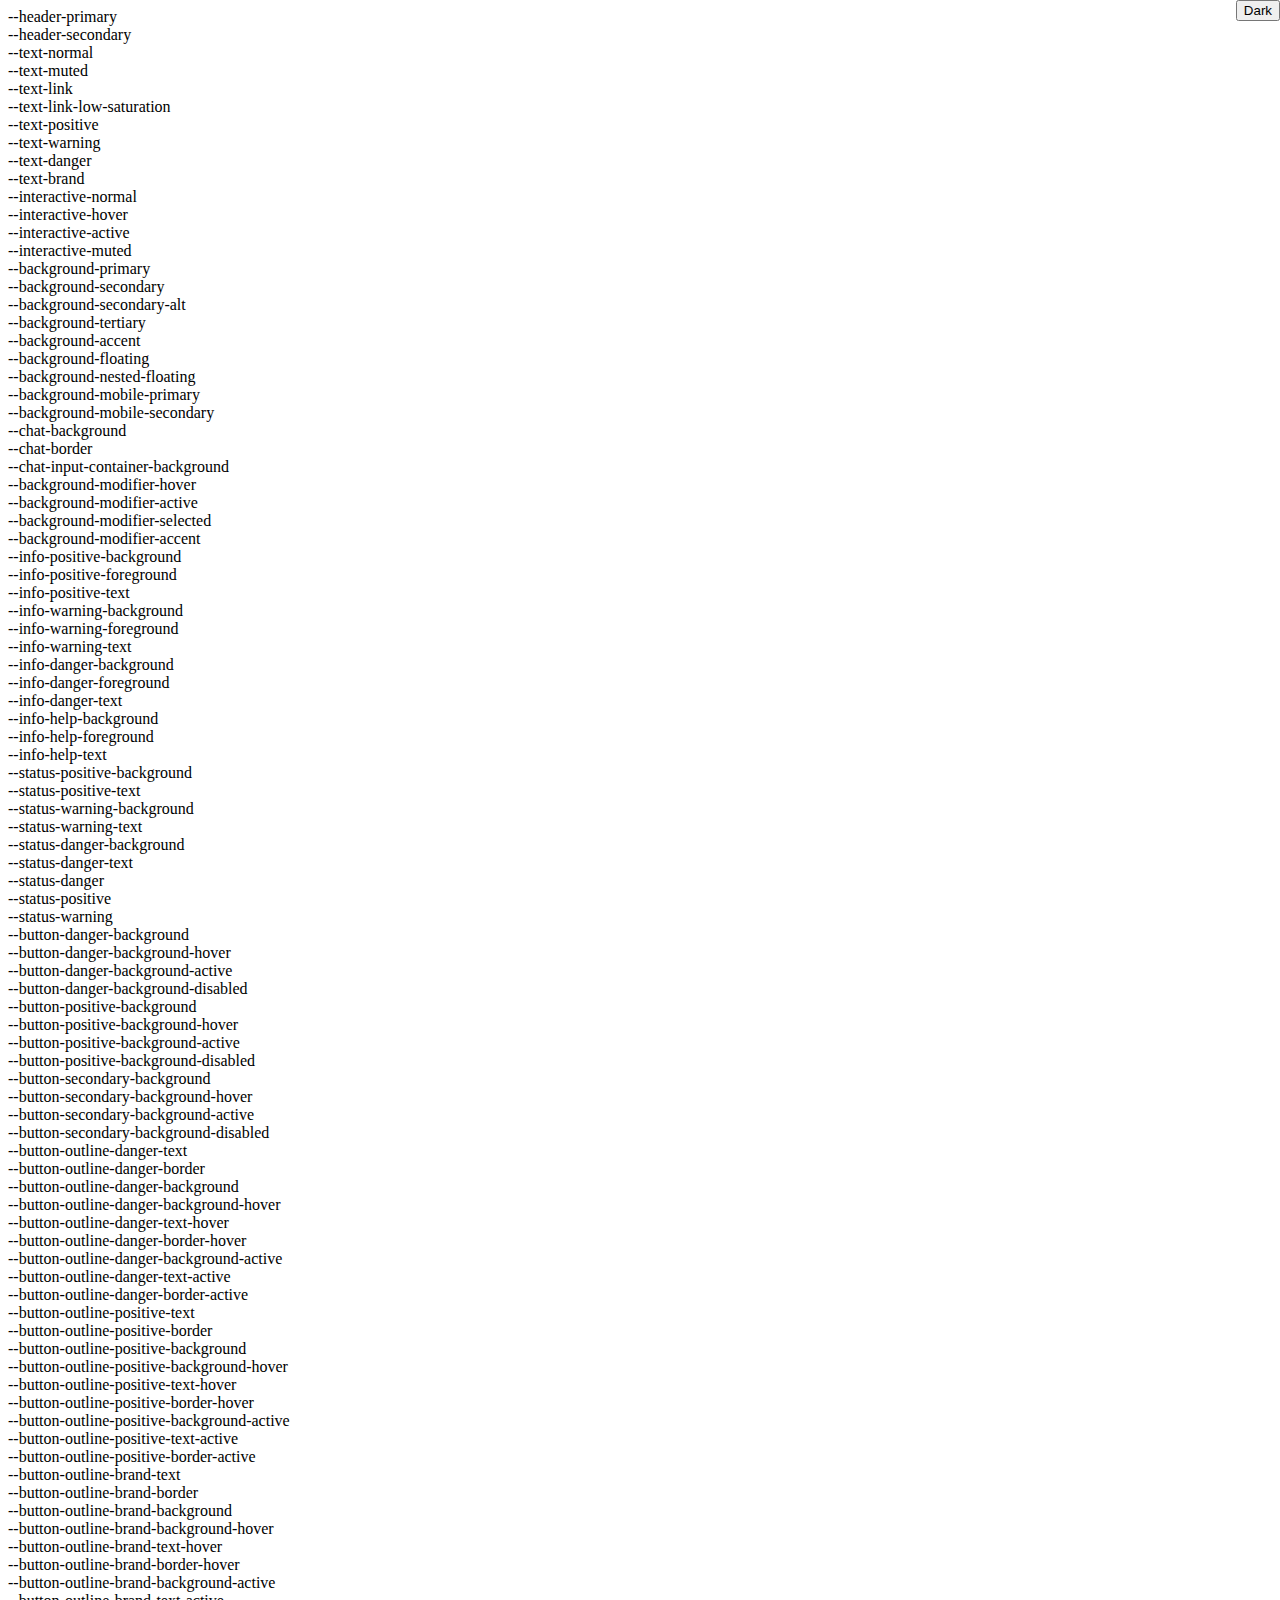
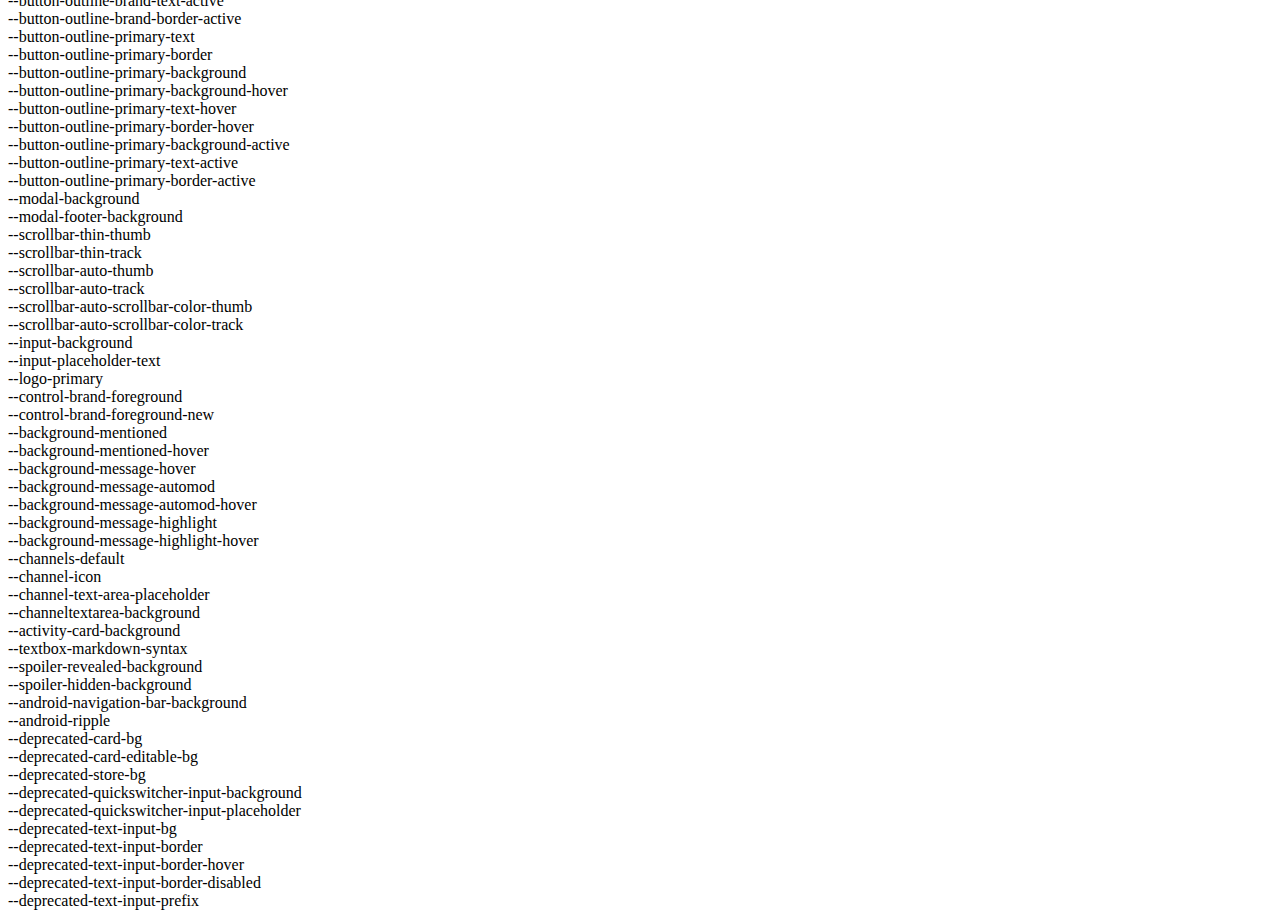
<file: Color-Preview.html>
<!DOCTYPE html>
<html lang="en" class="theme-dark">
    <head>
        <meta charset="UTF-8">
        <meta http-equiv="X-UA-Compatible" content="IE=edge">
        <meta name="viewport" content="width=device-width, initial-scale=1.0">
        <title>ColorPreview</title>
        <link rel="stylesheet" href="http://localhost:9874/assets/style/themes.css">

        <script>
            window.addEventListener(
                "load",
                function() {
                    const SwapButton = document.getElementById("swapbutton")
                    const Html = document.documentElement
                    SwapButton.addEventListener(
                        "click",
                        function() {
                            if (Html.getAttribute("class") == "theme-dark") {
                                Html.setAttribute("class", "theme-light")
                                SwapButton.innerHTML = "Light"
                            } else {
                                Html.setAttribute("class", "theme-dark")
                                SwapButton.innerHTML = "Dark"
                            }
                        }
                    )
                    
                }
            )
        </script>
    </head>
    <body>
        <button id="swapbutton" style="position: fixed; right:0px; top: 0px">Dark</button>
        <a style="background-color: var(--header-primary)">--header-primary</a><br>
        <a style="background-color: var(--header-secondary)">--header-secondary</a><br>
        <a style="background-color: var(--text-normal)">--text-normal</a><br>
        <a style="background-color: var(--text-muted)">--text-muted</a><br>
        <a style="background-color: var(--text-link)">--text-link</a><br>
        <a style="background-color: var(--text-link-low-saturation)">--text-link-low-saturation</a><br>
        <a style="background-color: var(--text-positive)">--text-positive</a><br>
        <a style="background-color: var(--text-warning)">--text-warning</a><br>
        <a style="background-color: var(--text-danger)">--text-danger</a><br>
        <a style="background-color: var(--text-brand)">--text-brand</a><br>
        <a style="background-color: var(--interactive-normal)">--interactive-normal</a><br>
        <a style="background-color: var(--interactive-hover)">--interactive-hover</a><br>
        <a style="background-color: var(--interactive-active)">--interactive-active</a><br>
        <a style="background-color: var(--interactive-muted)">--interactive-muted</a><br>
        <a style="background-color: var(--background-primary)">--background-primary</a><br>
        <a style="background-color: var(--background-secondary)">--background-secondary</a><br>
        <a style="background-color: var(--background-secondary-alt)">--background-secondary-alt</a><br>
        <a style="background-color: var(--background-tertiary)">--background-tertiary</a><br>
        <a style="background-color: var(--background-accent)">--background-accent</a><br>
        <a style="background-color: var(--background-floating)">--background-floating</a><br>
        <a style="background-color: var(--background-nested-floating)">--background-nested-floating</a><br>
        <a style="background-color: var(--background-mobile-primary)">--background-mobile-primary</a><br>
        <a style="background-color: var(--background-mobile-secondary)">--background-mobile-secondary</a><br>
        <a style="background-color: var(--chat-background)">--chat-background</a><br>
        <a style="background-color: var(--chat-border)">--chat-border</a><br>
        <a style="background-color: var(--chat-input-container-background)">--chat-input-container-background</a><br>
        <a style="background-color: var(--background-modifier-hover)">--background-modifier-hover</a><br>
        <a style="background-color: var(--background-modifier-active)">--background-modifier-active</a><br>
        <a style="background-color: var(--background-modifier-selected)">--background-modifier-selected</a><br>
        <a style="background-color: var(--background-modifier-accent)">--background-modifier-accent</a><br>
        <a style="background-color: var(--info-positive-background)">--info-positive-background</a><br>
        <a style="background-color: var(--info-positive-foreground)">--info-positive-foreground</a><br>
        <a style="background-color: var(--info-positive-text)">--info-positive-text</a><br>
        <a style="background-color: var(--info-warning-background)">--info-warning-background</a><br>
        <a style="background-color: var(--info-warning-foreground)">--info-warning-foreground</a><br>
        <a style="background-color: var(--info-warning-text)">--info-warning-text</a><br>
        <a style="background-color: var(--info-danger-background)">--info-danger-background</a><br>
        <a style="background-color: var(--info-danger-foreground)">--info-danger-foreground</a><br>
        <a style="background-color: var(--info-danger-text)">--info-danger-text</a><br>
        <a style="background-color: var(--info-help-background)">--info-help-background</a><br>
        <a style="background-color: var(--info-help-foreground)">--info-help-foreground</a><br>
        <a style="background-color: var(--info-help-text)">--info-help-text</a><br>
        <a style="background-color: var(--status-positive-background)">--status-positive-background</a><br>
        <a style="background-color: var(--status-positive-text)">--status-positive-text</a><br>
        <a style="background-color: var(--status-warning-background)">--status-warning-background</a><br>
        <a style="background-color: var(--status-warning-text)">--status-warning-text</a><br>
        <a style="background-color: var(--status-danger-background)">--status-danger-background</a><br>
        <a style="background-color: var(--status-danger-text)">--status-danger-text</a><br>
        <a style="background-color: var(--status-danger)">--status-danger</a><br>
        <a style="background-color: var(--status-positive)">--status-positive</a><br>
        <a style="background-color: var(--status-warning)">--status-warning</a><br>
        <a style="background-color: var(--button-danger-background)">--button-danger-background</a><br>
        <a style="background-color: var(--button-danger-background-hover)">--button-danger-background-hover</a><br>
        <a style="background-color: var(--button-danger-background-active)">--button-danger-background-active</a><br>
        <a style="background-color: var(--button-danger-background-disabled)">--button-danger-background-disabled</a><br>
        <a style="background-color: var(--button-positive-background)">--button-positive-background</a><br>
        <a style="background-color: var(--button-positive-background-hover)">--button-positive-background-hover</a><br>
        <a style="background-color: var(--button-positive-background-active)">--button-positive-background-active</a><br>
        <a style="background-color: var(--button-positive-background-disabled)">--button-positive-background-disabled</a><br>
        <a style="background-color: var(--button-secondary-background)">--button-secondary-background</a><br>
        <a style="background-color: var(--button-secondary-background-hover)">--button-secondary-background-hover</a><br>
        <a style="background-color: var(--button-secondary-background-active)">--button-secondary-background-active</a><br>
        <a style="background-color: var(--button-secondary-background-disabled)">--button-secondary-background-disabled</a><br>
        <a style="background-color: var(--button-outline-danger-text)">--button-outline-danger-text</a><br>
        <a style="background-color: var(--button-outline-danger-border)">--button-outline-danger-border</a><br>
        <a style="background-color: var(--button-outline-danger-background)">--button-outline-danger-background</a><br>
        <a style="background-color: var(--button-outline-danger-background-hover)">--button-outline-danger-background-hover</a><br>
        <a style="background-color: var(--button-outline-danger-text-hover)">--button-outline-danger-text-hover</a><br>
        <a style="background-color: var(--button-outline-danger-border-hover)">--button-outline-danger-border-hover</a><br>
        <a style="background-color: var(--button-outline-danger-background-active)">--button-outline-danger-background-active</a><br>
        <a style="background-color: var(--button-outline-danger-text-active)">--button-outline-danger-text-active</a><br>
        <a style="background-color: var(--button-outline-danger-border-active)">--button-outline-danger-border-active</a><br>
        <a style="background-color: var(--button-outline-positive-text)">--button-outline-positive-text</a><br>
        <a style="background-color: var(--button-outline-positive-border)">--button-outline-positive-border</a><br>
        <a style="background-color: var(--button-outline-positive-background)">--button-outline-positive-background</a><br>
        <a style="background-color: var(--button-outline-positive-background-hover)">--button-outline-positive-background-hover</a><br>
        <a style="background-color: var(--button-outline-positive-text-hover)">--button-outline-positive-text-hover</a><br>
        <a style="background-color: var(--button-outline-positive-border-hover)">--button-outline-positive-border-hover</a><br>
        <a style="background-color: var(--button-outline-positive-background-active)">--button-outline-positive-background-active</a><br>
        <a style="background-color: var(--button-outline-positive-text-active)">--button-outline-positive-text-active</a><br>
        <a style="background-color: var(--button-outline-positive-border-active)">--button-outline-positive-border-active</a><br>
        <a style="background-color: var(--button-outline-brand-text)">--button-outline-brand-text</a><br>
        <a style="background-color: var(--button-outline-brand-border)">--button-outline-brand-border</a><br>
        <a style="background-color: var(--button-outline-brand-background)">--button-outline-brand-background</a><br>
        <a style="background-color: var(--button-outline-brand-background-hover)">--button-outline-brand-background-hover</a><br>
        <a style="background-color: var(--button-outline-brand-text-hover)">--button-outline-brand-text-hover</a><br>
        <a style="background-color: var(--button-outline-brand-border-hover)">--button-outline-brand-border-hover</a><br>
        <a style="background-color: var(--button-outline-brand-background-active)">--button-outline-brand-background-active</a><br>
        <a style="background-color: var(--button-outline-brand-text-active)">--button-outline-brand-text-active</a><br>
        <a style="background-color: var(--button-outline-brand-border-active)">--button-outline-brand-border-active</a><br>
        <a style="background-color: var(--button-outline-primary-text)">--button-outline-primary-text</a><br>
        <a style="background-color: var(--button-outline-primary-border)">--button-outline-primary-border</a><br>
        <a style="background-color: var(--button-outline-primary-background)">--button-outline-primary-background</a><br>
        <a style="background-color: var(--button-outline-primary-background-hover)">--button-outline-primary-background-hover</a><br>
        <a style="background-color: var(--button-outline-primary-text-hover)">--button-outline-primary-text-hover</a><br>
        <a style="background-color: var(--button-outline-primary-border-hover)">--button-outline-primary-border-hover</a><br>
        <a style="background-color: var(--button-outline-primary-background-active)">--button-outline-primary-background-active</a><br>
        <a style="background-color: var(--button-outline-primary-text-active)">--button-outline-primary-text-active</a><br>
        <a style="background-color: var(--button-outline-primary-border-active)">--button-outline-primary-border-active</a><br>
        <a style="background-color: var(--modal-background)">--modal-background</a><br>
        <a style="background-color: var(--modal-footer-background)">--modal-footer-background</a><br>
        <a style="background-color: var(--scrollbar-thin-thumb)">--scrollbar-thin-thumb</a><br>
        <a style="background-color: var(--scrollbar-thin-track)">--scrollbar-thin-track</a><br>
        <a style="background-color: var(--scrollbar-auto-thumb)">--scrollbar-auto-thumb</a><br>
        <a style="background-color: var(--scrollbar-auto-track)">--scrollbar-auto-track</a><br>
        <a style="background-color: var(--scrollbar-auto-scrollbar-color-thumb)">--scrollbar-auto-scrollbar-color-thumb</a><br>
        <a style="background-color: var(--scrollbar-auto-scrollbar-color-track)">--scrollbar-auto-scrollbar-color-track</a><br>
        <a style="background-color: var(--input-background)">--input-background</a><br>
        <a style="background-color: var(--input-placeholder-text)">--input-placeholder-text</a><br>
        <a style="background-color: var(--logo-primary)">--logo-primary</a><br>
        <a style="background-color: var(--control-brand-foreground)">--control-brand-foreground</a><br>
        <a style="background-color: var(--control-brand-foreground-new)">--control-brand-foreground-new</a><br>
        <a style="background-color: var(--background-mentioned)">--background-mentioned</a><br>
        <a style="background-color: var(--background-mentioned-hover)">--background-mentioned-hover</a><br>
        <a style="background-color: var(--background-message-hover)">--background-message-hover</a><br>
        <a style="background-color: var(--background-message-automod)">--background-message-automod</a><br>
        <a style="background-color: var(--background-message-automod-hover)">--background-message-automod-hover</a><br>
        <a style="background-color: var(--background-message-highlight)">--background-message-highlight</a><br>
        <a style="background-color: var(--background-message-highlight-hover)">--background-message-highlight-hover</a><br>
        <a style="background-color: var(--channels-default)">--channels-default</a><br>
        <a style="background-color: var(--channel-icon)">--channel-icon</a><br>
        <a style="background-color: var(--channel-text-area-placeholder)">--channel-text-area-placeholder</a><br>
        <a style="background-color: var(--channeltextarea-background)">--channeltextarea-background</a><br>
        <a style="background-color: var(--activity-card-background)">--activity-card-background</a><br>
        <a style="background-color: var(--textbox-markdown-syntax)">--textbox-markdown-syntax</a><br>
        <a style="background-color: var(--spoiler-revealed-background)">--spoiler-revealed-background</a><br>
        <a style="background-color: var(--spoiler-hidden-background)">--spoiler-hidden-background</a><br>
        <a style="background-color: var(--android-navigation-bar-background)">--android-navigation-bar-background</a><br>
        <a style="background-color: var(--android-ripple)">--android-ripple</a><br>
        <a style="background-color: var(--deprecated-card-bg)">--deprecated-card-bg</a><br>
        <a style="background-color: var(--deprecated-card-editable-bg)">--deprecated-card-editable-bg</a><br>
        <a style="background-color: var(--deprecated-store-bg)">--deprecated-store-bg</a><br>
        <a style="background-color: var(--deprecated-quickswitcher-input-background)">--deprecated-quickswitcher-input-background</a><br>
        <a style="background-color: var(--deprecated-quickswitcher-input-placeholder)">--deprecated-quickswitcher-input-placeholder</a><br>
        <a style="background-color: var(--deprecated-text-input-bg)">--deprecated-text-input-bg</a><br>
        <a style="background-color: var(--deprecated-text-input-border)">--deprecated-text-input-border</a><br>
        <a style="background-color: var(--deprecated-text-input-border-hover)">--deprecated-text-input-border-hover</a><br>
        <a style="background-color: var(--deprecated-text-input-border-disabled)">--deprecated-text-input-border-disabled</a><br>
        <a style="background-color: var(--deprecated-text-input-prefix)">--deprecated-text-input-prefix</a><br>
        
    </body>
</html>
</file>
